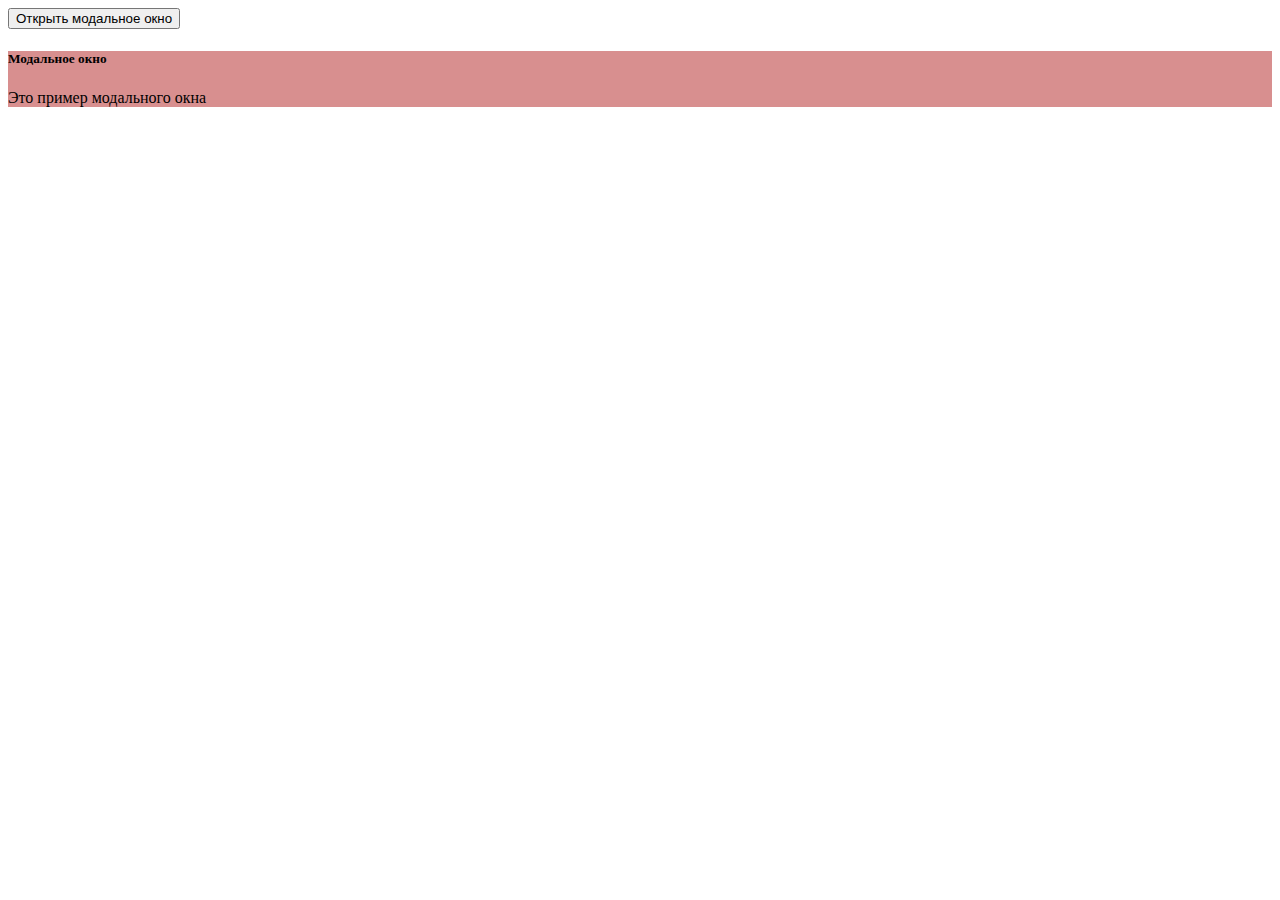
<file: index.html>
<!DOCTYPE html>
<html lang="ru">
<head>
  <meta charset="UTF-8">
  <meta http-equiv="X-UA-Compatible" content="IE=edge">
  <meta name="viewport" content="width=device-width, initial-scale=1.0">
  <title>Модальное окно пример</title>
  <link rel="stylesheet"
  href="https://cdn.jsdelivr.net/npm/bootstrap@4.6.2/dist/css/bootstrap.min.css"
  integrity="sha384-xOolHFLEh07PJGoPkLv1IbcEPTNtaed2xpHsD9ESMhqIYd0nLMwNLD69Npy4HI+N"
  crossorigin="anonymous">
  <script defer src="./main.js"></script>
</head>
<body>

  <div class="container py-5 text-center">
    <button class="btn btn-primary js-open-modal" data-target="#modal">Открыть модальное окно</button>
  </div>
  <div class="modal" id="modal" style="background: rgba(177, 32, 32, 0.5);">
    <div class="modal-dialog">
      <div class="modal-content">
          <div class="modal-header">
              <h5 class="modal-title">Модальное окно</h5>
          </div>
          <div class="modal-body">
              Это пример модального окна
          </div>
      </div>
    </div>
  </div>
</body>
</html>
</file>
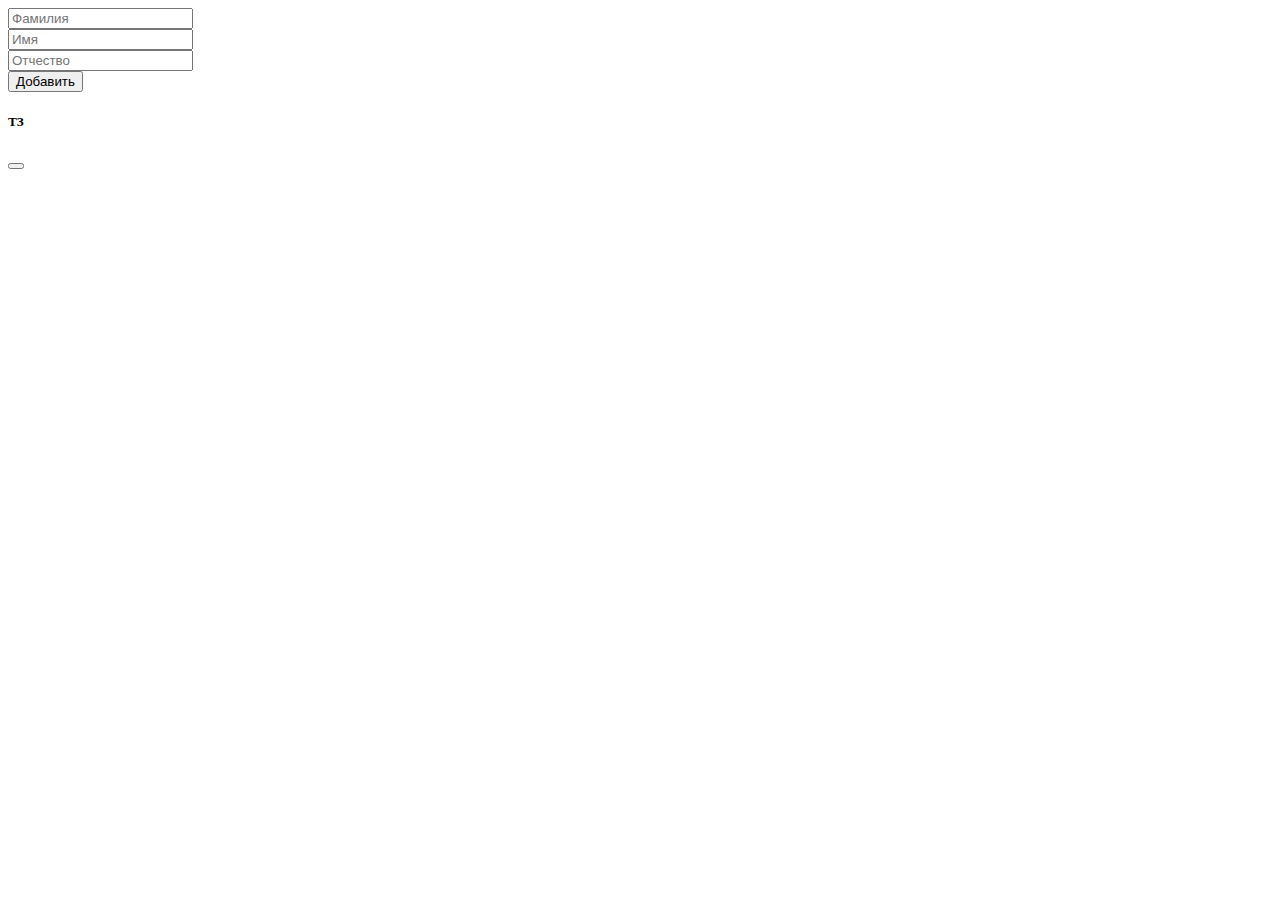
<file: index-input.html>
<!DOCTYPE html>
<html lang="ru">
<head>
    <meta charset="UTF-8">
    <meta http-equiv="X-UA-Compatible" content="IE=edge">
    <meta name="viewport" content="width=device-width, initial-scale=1.0">
    <title>Форма для заполнения ФИО пример</title>
    <link href="https://cdn.jsdelivr.net/npm/bootstrap@5.2.0-beta1/dist/css/bootstrap.min.css" rel="stylesheet" integrity="sha384-0evHe/X+R7YkIZDRvuzKMRqM+OrBnVFBL6DOitfPri4tjfHxaWutUpFmBp4vmVor" crossorigin="anonymous">
    <script defer src="https://cdn.jsdelivr.net/npm/bootstrap@5.2.0-beta1/dist/js/bootstrap.bundle.min.js" integrity="sha384-pprn3073KE6tl6bjs2QrFaJGz5/SUsLqktiwsUTF55Jfv3qYSDhgCecCxMW52nD2" crossorigin="anonymous"></script>
    <script defer src="main-input.js"></script>
</head>
<body>

    <div class="container">

        <form class="form mb-3" autocomplete="on">
            <div class="form-group mb-3">
                <input class="form-control" type="text" name="surname" placeholder="Фамилия">
            </div>
            <div class="form-group mb-3">
                <input class="form-control" type="text" name="name" placeholder="Имя">
            </div>
            <div class="form-group mb-3">
                <input class="form-control" type="text" name="patronymic" placeholder="Отчество">
            </div>
            <button type="submit" class="btn btn-primary">Добавить</button>
        </form>
    </div>
	<div class="modal" id="show-info" tabindex="-1">
        <div class="modal-dialog modal-xl">
            <div class="modal-content">
                <div class="modal-header">
                    <h5 class="modal-title">ТЗ</h5>
                    <button type="button" class="btn-close" data-bs-dismiss="modal" aria-label="Close"></button>
                </div>

            </div>
        </div>
    </div>
</body>
</html>
</file>
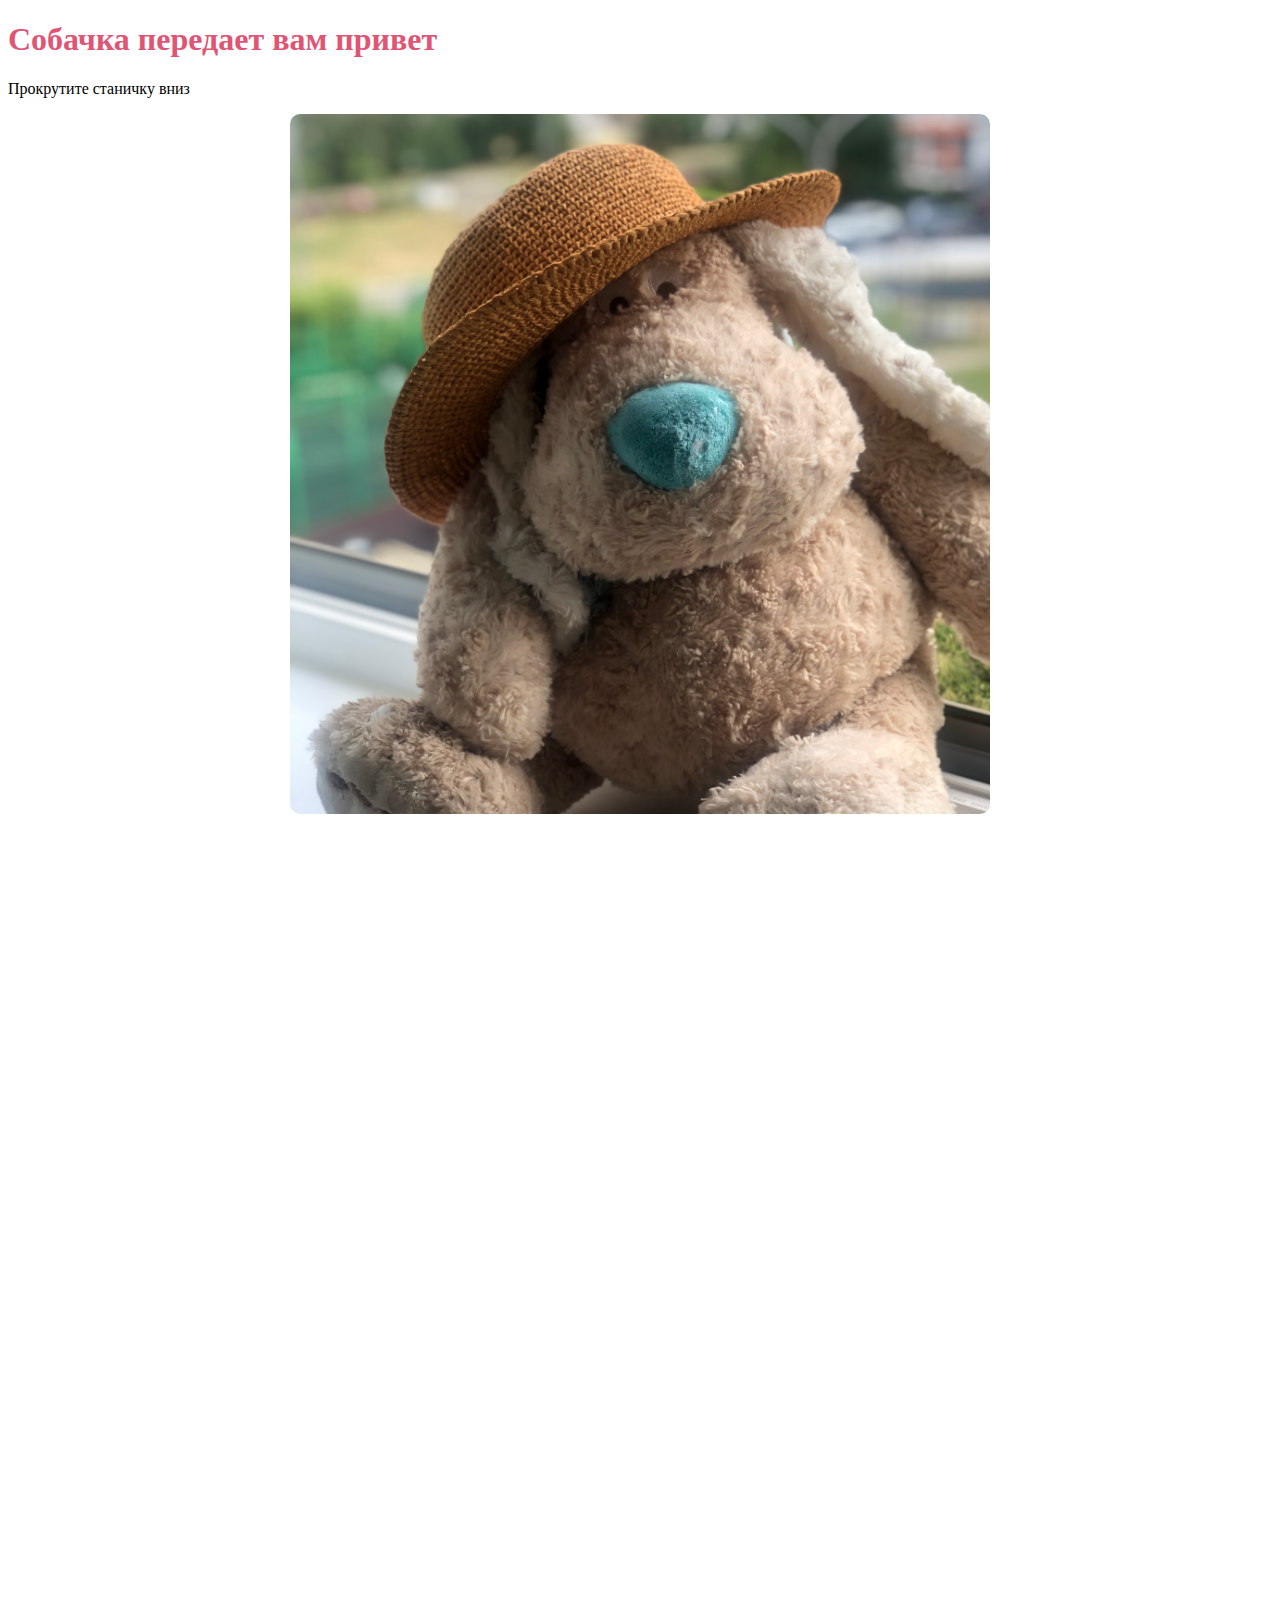
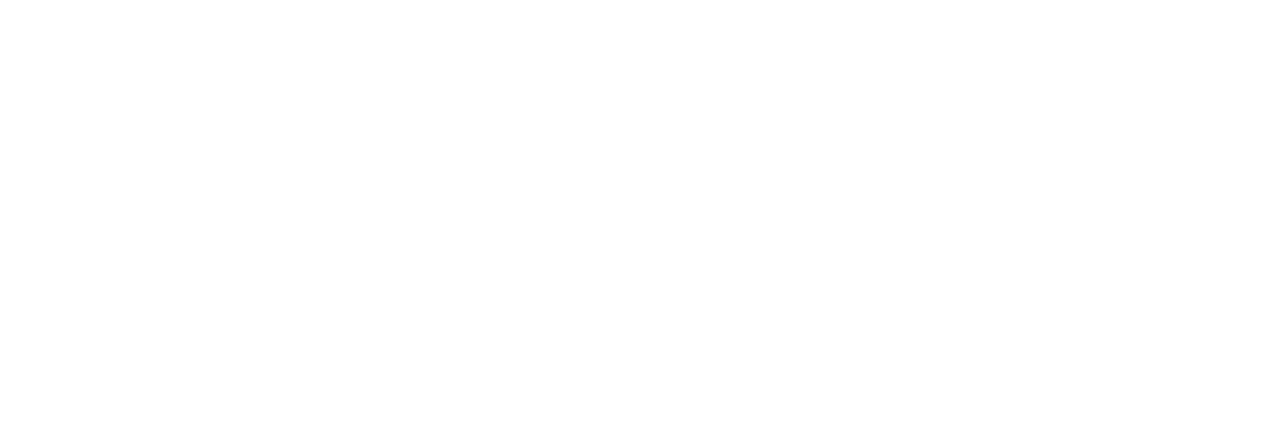
<file: index-scroll.html>
<!DOCTYPE html>
<html lang="en">
<head>
  <meta charset="UTF-8">
  <meta http-equiv="X-UA-Compatible" content="IE=edge">
  <meta name="viewport" content="width=device-width, initial-scale=1.0">
  <title>Scroll to top пример</title>
  <link rel="stylesheet" href="style.css">
  <script defer src="./main-scroll.js"></script>
</head>
<body>
  <div>
  <h1>Собачка передает вам привет</h1>
  <p>Прокрутите станичку вниз</p>
  <div class="img-content"><img src="IMG_E4084.JPG" alt="собачка в шляпке"></div>
  </div>
  <div class="btn-up btn-up_hide"></div>
</body>
</html>
</file>
<file: style.css>
body {
  min-height: 2000px;
}

h1 {
  color: #e05574;
}

.img-content {
  display: flex;
  justify-content: center;
}

.img-content img {
  width: 700px;
  height: auto;
  border-radius: 10px;
}

.btn-up {
  position: fixed;
  background-color: #e05574;
  right: 20px;
  bottom: 0px;
  border-top-left-radius: 8px;
  border-top-right-radius: 8px;
  cursor: pointer;
  display: flex;
  align-items: center;
  justify-content: center;
  width: 60px;
  height: 50px;
}

.btn-up::before {
  content: "";
  width: 40px;
  height: 40px;
  background: transparent no-repeat center center;
  background-size: 100% 100%;
  background-image: url("data:image/svg+xml,%3Csvg xmlns='http://www.w3.org/2000/svg' width='16' height='16' fill='%23fff' viewBox='0 0 16 16'%3E%3Cpath fill-rule='evenodd' d='M7.646 4.646a.5.5 0 0 1 .708 0l6 6a.5.5 0 0 1-.708.708L8 5.707l-5.646 5.647a.5.5 0 0 1-.708-.708l6-6z'/%3E%3C/svg%3E");
}

.btn-up_hide {
  display: none;
}

@media (hover: hover) and (pointer: fine) {
  .btn-up:hover {
    background-color: #f23039;
  }
}
</file>
